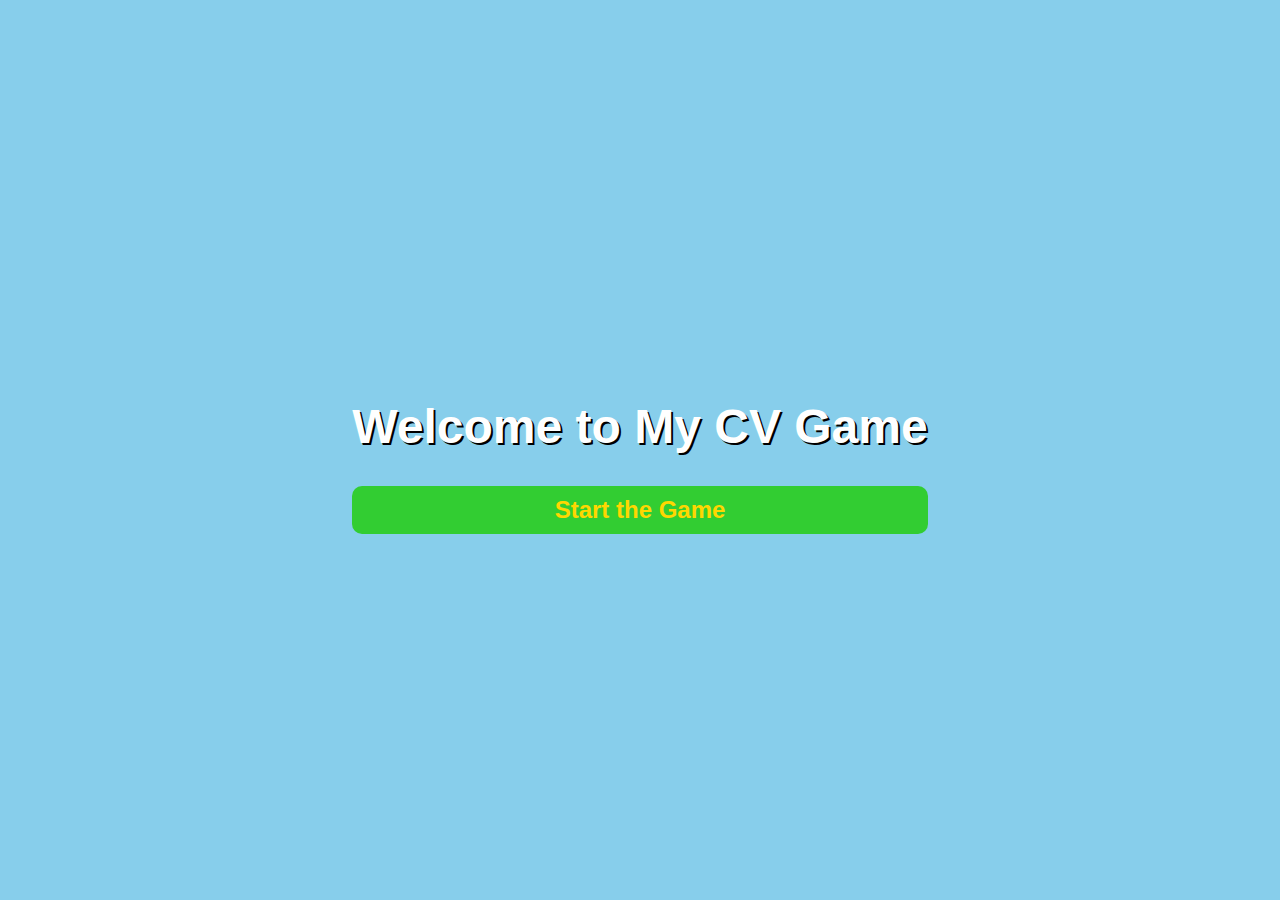
<file: index.html>
<!DOCTYPE html>
<html lang="en">
<head>
  <meta charset="UTF-8">
  <meta name="viewport" content="width=device-width, initial-scale=1.0">
  <title>16-Bit CV Game</title>
  <style>
    body {
      display: flex;
      justify-content: center;
      align-items: center;
      height: 100vh;
      margin: 0;
      background-color: #87CEEB; /* Light blue background */
      font-family: "Arial", sans-serif;
    }
    h1 {
      font-size: 3rem;
      color: #FFFFFF;
      text-shadow: 2px 2px #000000;
    }
    a {
      display: block;
      margin-top: 20px;
      text-decoration: none;
      color: #FFD700; /* Gold color for links */
      font-size: 1.5rem;
      font-weight: bold;
      background-color: #32CD32; /* Bright green button */
      padding: 10px 20px;
      border-radius: 10px;
      text-align: center;
      transition: transform 0.2s ease, background-color 0.3s ease;
    }
    a:hover {
      transform: scale(1.1);
      background-color: #228B22; /* Darker green on hover */
    }
  </style>
</head>
<body>
  <div>
    <h1>Welcome to My CV Game</h1>
    <a href="character.html">Start the Game</a>
  </div>
</body>
</html>
</file>
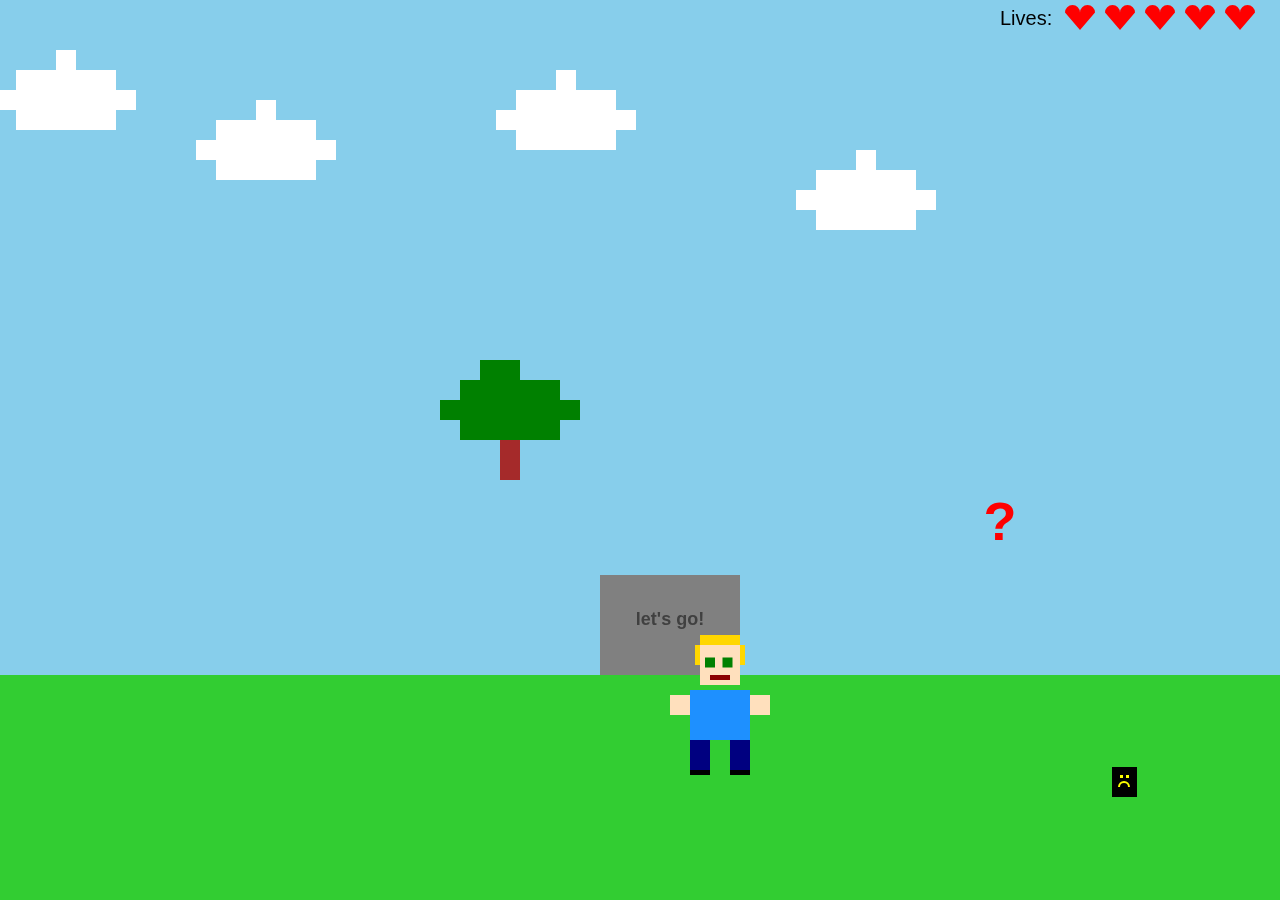
<file: character.html>
<!DOCTYPE html>
<html lang="en">
<head>
  <meta charset="UTF-8">
  <meta name="viewport" content="width=device-width, initial-scale=1.0">
  <title>Character Movement with Animation</title>
  <style>
    body {
      margin: 0;
      overflow: hidden; /* Prevent scrolling */
    }
    canvas {
      display: block;
      position: absolute;
      top: 0;
      left: 0;
      z-index: 0;
    }
  </style>
</head>
<body>
  <canvas id="background"></canvas>
  <canvas id="characterCanvas"></canvas>

  <script type="module">
    import { drawClouds, drawCloud } from './clouds.js';
    //import { drawTree, drawTrees } from './trees.js'

    //IMPORT SOUNDS:
    const jumpSound = new Audio('jump_01.wav');  // Load the jump sound file
    const enemySound = new Audio('enemy1.wav');  
    const tokenSound = new Audio('token1.wav');  
    const buttonSound = new Audio( 'button1.wav' );


    // Canvas setup
    const backgroundCanvas = document.getElementById("background");
    const bgCtx = backgroundCanvas.getContext("2d");
    const characterCanvas = document.getElementById("characterCanvas");
    const charCtx = characterCanvas.getContext("2d");

    // Set canvas size
    backgroundCanvas.width = window.innerWidth;
    backgroundCanvas.height = window.innerHeight;
    characterCanvas.width = window.innerWidth;
    characterCanvas.height = window.innerHeight;

    // Background and grass colors
    const skyColor = "#87CEEB"; // Light blue sky
    const grassColor = "#32CD32"; // Bright green grass
    const grassHeight = backgroundCanvas.height / 4;

    // Milestone properties
    const milestones = [
      { year: "let's go!", x: 600 },
      { year: "keep going!", x: 1400 },
      { year: "push yourself!", x: 2200 },
      { year: "keep learning!", x: 3000 },
      { year: "gain experience!", x: 3800 },
      { year: "the goal awaits!", x: 4600 },
    ];
    const milestoneColor = "#808080"; // Grey for menhirs
    const milestoneWidth = 140;
    const milestoneHeight = 100;
    const milestoneFont = "bold 18px Arial";

    let backgroundOffset = 0;
    const backgroundSpeed = 2;

                 // Game constants for tree size and design
                const TREE_WIDTH = 50;
                const TREE_HEIGHT = 70;

                // Array to store tree objects with x, y positions
                let trees = [
                  { x: 500, y: 360 },
                  { x: 1500, y: 360 },
                  { x: 2500, y: 360 },
                  { x: 3500, y: 360 },
                  { x: 4500, y: 360 },
                  // Add more trees as needed
                ];

                // Aesthetic tree drawing function
                function drawTree(ctx, x, y) {
                  const foliageColor = "green";
                  const trunkColor = "brown";
                  
                  const foliageShape = [
                    [1, 1],            // Top row (single block)
                    [1, 1, 1, 1, 1],  // Second row
                    [1, 1, 1, 1, 1, 1, 1], // Third row
                    [1, 1, 1, 1, 1],  // Fourth row
                  ];

                  // Draw the foliage
                  for (let i = 0; i < foliageShape.length; i++) {
                    const row = foliageShape[i];
                    const startX = x - Math.floor(row.length / 2) * 20; // Center the row horizontally
                    const startY = y + (i * 20); // Increase Y coordinate for each row

                    // Draw the blocks in this row
                    for (let j = 0; j < row.length; j++) {
                      ctx.fillStyle = foliageColor;
                      ctx.fillRect(startX + j * 20, startY, 20, 20);
                    }
                  }

                  // Draw the trunk below the foliage
                  ctx.fillStyle = trunkColor;
                  const trunkWidth = 20;
                  const trunkHeight = 40;
                  const trunkX = x; // Center trunk under foliage
                  const trunkY = y + foliageShape.length * 20;
                  ctx.fillRect(trunkX, trunkY, trunkWidth, trunkHeight);
                }


    // Character properties
    let characterX = backgroundCanvas.width / 2;
    let characterY = backgroundCanvas.height - grassHeight - 60;
    const characterWidth = 40;
    const characterHeight = 60;
    const speed = 5;
    const jumpHeight = 100;
    const leftCutoff = backgroundCanvas.width / 2 - 450;
    const rightCutoff = backgroundCanvas.width / 2 + 100;
    let isJumping = false;
    let jumpVelocity = 0;

    // Key press event listener
    let keysPressed = {
      left: false,
      right: false,
      up: false
    };

    document.addEventListener("keydown", (e) => {
      if (e.key === "ArrowLeft") keysPressed.left = true;
      if (e.key === "ArrowRight") keysPressed.right = true;
      if (e.key === "ArrowUp" && !isJumping) {
        isJumping = true;
        jumpSound.play();  // Play the jump sound when the jump starts
        jumpVelocity = -10; // Initial jump force
      }
    });

    document.addEventListener("keyup", (e) => {
      if (e.key === "ArrowLeft") keysPressed.left = false;
      if (e.key === "ArrowRight") keysPressed.right = false;
      if (e.key === "ArrowUp") keysPressed.up = false;
    });

    // Function to draw the character
    function drawCharacter() {
      charCtx.clearRect(0, 0, characterCanvas.width, characterCanvas.height);

      const scaleFactor = 1.25;

      // Hair
      charCtx.fillStyle = '#FFD700'; // Gold for blonde
      charCtx.fillRect(characterX + 48 * scaleFactor, characterY + 16 * scaleFactor, 32 * scaleFactor, 16 * scaleFactor);
      charCtx.fillRect(characterX + 44 * scaleFactor, characterY + 24 * scaleFactor, 8 * scaleFactor, 16 * scaleFactor);
      charCtx.fillRect(characterX + 76 * scaleFactor, characterY + 24 * scaleFactor, 8 * scaleFactor, 16 * scaleFactor);

      // Face
      charCtx.fillStyle = '#FFE0BD'; // Light skin tone
      charCtx.fillRect(characterX + 48 * scaleFactor, characterY + 24 * scaleFactor, 32 * scaleFactor, 32 * scaleFactor);

      // Eyes
      charCtx.fillStyle = '#008000'; // Green
      charCtx.fillRect(characterX + 52 * scaleFactor, characterY + 34 * scaleFactor, 8 * scaleFactor, 8 * scaleFactor); // Left eye
      charCtx.fillRect(characterX + 66 * scaleFactor, characterY + 34 * scaleFactor, 8 * scaleFactor, 8 * scaleFactor); // Right eye

      // Mouth
      charCtx.fillStyle = '#8B0000'; // Dark red
      charCtx.fillRect(characterX + 56 * scaleFactor, characterY + 48 * scaleFactor, 16 * scaleFactor, 4 * scaleFactor);

      // Body (casual clothes - blue shirt)
      charCtx.fillStyle = '#1E90FF'; // Blue
      charCtx.fillRect(characterX + 40 * scaleFactor, characterY + 60 * scaleFactor, 48 * scaleFactor, 40 * scaleFactor);

      // Legs (animation logic)
      charCtx.fillStyle = '#000080'; // Navy blue
      if (keysPressed.left || keysPressed.right) {
        if (Math.floor(frameCount / 10) % 2 === 0) {
          charCtx.fillRect(characterX + 40 * scaleFactor, characterY + 100 * scaleFactor, 16 * scaleFactor, 28 * scaleFactor);
          charCtx.fillRect(characterX + 72 * scaleFactor, characterY + 108 * scaleFactor, 16 * scaleFactor, 20 * scaleFactor);
        } else {
          charCtx.fillRect(characterX + 40 * scaleFactor, characterY + 108 * scaleFactor, 16 * scaleFactor, 20 * scaleFactor);
          charCtx.fillRect(characterX + 72 * scaleFactor, characterY + 100 * scaleFactor, 16 * scaleFactor, 28 * scaleFactor);
        }
      } else {
        charCtx.fillRect(characterX + 40 * scaleFactor, characterY + 100 * scaleFactor, 16 * scaleFactor, 28 * scaleFactor);
        charCtx.fillRect(characterX + 72 * scaleFactor, characterY + 100 * scaleFactor, 16 * scaleFactor, 28 * scaleFactor);
      }

      // Shoes
      charCtx.fillStyle = '#000000'; // Black
      charCtx.fillRect(characterX + 40 * scaleFactor, characterY + 124 * scaleFactor, 16 * scaleFactor, 4 * scaleFactor);
      charCtx.fillRect(characterX + 72 * scaleFactor, characterY + 124 * scaleFactor, 16 * scaleFactor, 4 * scaleFactor);

      // Arms
      charCtx.fillStyle = '#FFE0BD'; // Light skin tone
      charCtx.fillRect(characterX + 24 * scaleFactor, characterY + 64 * scaleFactor, 16 * scaleFactor, 16 * scaleFactor);
      charCtx.fillRect(characterX + 88 * scaleFactor, characterY + 64 * scaleFactor, 16 * scaleFactor, 16 * scaleFactor);
    }

   ////////////
    //LIFE BAR SYSTEM:
    let lives = 5; // Initialize the number of lives
    const heartSize = 30; // Size of each heart
    const heartMargin = 10; // Margin between hearts

    function drawHeart(x, y, size) {
    charCtx.beginPath();
    //charCtx.moveTo(x, y + size / 4); // Move to the starting point

    // Left curve of the heart
    charCtx.arc(x - size / 4, y - size / 4, size / 4, Math.PI, 0, false);

    // Right curve of the heart
    charCtx.arc(x + size / 4, y - size / 4, size / 4, Math.PI, 0, false);

    // Bottom point of the heart
    charCtx.lineTo(x, y + 10); // Bottom point

    charCtx.closePath();
    charCtx.fill();
    }


    function drawLives() {
    const heartXStart = backgroundCanvas.width - (heartSize + heartMargin) * 5; // Place hearts on the top-right corner
    const textX = heartXStart - 80; // Position for the "Lives:" text

    // Draw "Lives:" text
    charCtx.fillStyle = "#000000"; // Black color for the text
    charCtx.font = "20px Arial";
    charCtx.fillText("Lives:", textX, 25); // Adjust the vertical position as needed

    for (let i = 0; i < lives; i++) {
        // Draw each heart in red
        charCtx.fillStyle = "red";
        drawHeart(heartXStart + (heartSize + heartMargin) * i, 20, heartSize);
    }
}





  //define ground level:
  const groundLevel = backgroundCanvas.height - grassHeight / 1.5 ;
// Initialize obstacles 
const obstacles = [
  { x: 1200, y: groundLevel + 17, width: 25, height: 30, speed: 2 },
  { x: 1600, y: groundLevel + 17, width: 25, height: 30, speed: 2 },
  { x: 2200, y: groundLevel + 17, width: 25, height: 30, speed: 2 }, // Now correctly positioned
  { x: 3000, y: groundLevel + 17, width: 25, height: 30, speed: 2 },
  { x: 3500, y: groundLevel + 17, width: 25, height: 30, speed: 2 },
  { x: 4000, y: groundLevel + 17, width: 25, height: 30, speed: 2 },
  { x: 5000, y: groundLevel + 17, width: 25, height: 30, speed: 2 },
  { x: 6000, y: groundLevel + 17, width: 25, height: 30, speed: 2 },
  { x: 7600, y: groundLevel + 17, width: 25, height: 30, speed: 2 }
];

// Update positions of obstacles
function updateObstacles() {
  obstacles.forEach(obstacle => {
    obstacle.x -= obstacle.speed; // Move obstacle left by speed
  });
}


// Draw obstacles with face
function drawObstacles() {
  obstacles.forEach(obstacle => {
    const obstacleX = obstacle.x - backgroundOffset; // Adjust obstacle position by backgroundOffset

    // Only draw obstacles within the visible area
    if (obstacleX + obstacle.width > 0 && obstacleX < backgroundCanvas.width) {
      // Draw the obstacle body (now black)
      bgCtx.fillStyle = "#000000"; // Black color for obstacles
      bgCtx.fillRect(obstacleX, obstacle.y, obstacle.width, obstacle.height);
      
      // Draw the face (eyes and mouth) on the obstacle
      drawFace(obstacleX, obstacle.y, obstacle.width, obstacle.height);
    }
  });
}

// Draw a sad or angry face on the obstacle
function drawFace(x, y, width, height) {
  const faceX = x + 5;  // Adjust face position
  const faceY = y + 5;  // Adjust face position
  const faceSize = 15;   // Face size relative to obstacle

  // Draw eyes (simple pixels)
  bgCtx.fillStyle = "#FFFF00";  // White color for eyes
  bgCtx.fillRect(faceX + 3, faceY + 3, 3, 3); // Left eye
  bgCtx.fillRect(faceX + 9, faceY + 3, 3, 3); // Right eye

  // Draw a sad or angry mouth (you can choose between sad or angry by changing the arc)
  bgCtx.beginPath();
  bgCtx.arc(faceX + 7, faceY + 15, 5, Math.PI, 0, false); // The mouth
  bgCtx.strokeStyle = "#FFFF00"; // White for mouth
  bgCtx.lineWidth = 2;
  bgCtx.stroke();
}

const scaleFactor = 1.25;
let lastCollisionTime = 0; // To store the last time a collision was logged
const collisionCooldown = 2000; // 2 seconds (in milliseconds)

function checkObstacleCollision() {
    const currentTime = Date.now();

    obstacles.forEach((obstacle) => {
        const obstacleX = obstacle.x - backgroundOffset;
        const obstacleY = obstacle.y;
        const obstacleWidth = obstacle.width;
        const obstacleHeight = obstacle.height;

        const leftShoeX = characterX + 40 * scaleFactor;
        const leftShoeY = characterY + 124 * scaleFactor;
        const rightShoeX = characterX + 72 * scaleFactor;
        const rightShoeY = characterY + 124 * scaleFactor;

        const isLeftShoeColliding = obstacleX < leftShoeX + 16 * scaleFactor &&
                                     obstacleX + obstacleWidth > leftShoeX &&
                                     obstacleY < leftShoeY + 4 * scaleFactor &&
                                     obstacleY + obstacleHeight > leftShoeY;

        const isRightShoeColliding = obstacleX < rightShoeX + 16 * scaleFactor &&
                                      obstacleX + obstacleWidth > rightShoeX &&
                                      obstacleY < rightShoeY + 4 * scaleFactor &&
                                      obstacleY + obstacleHeight > rightShoeY;

        if ((isLeftShoeColliding || isRightShoeColliding) && (currentTime - lastCollisionTime >= collisionCooldown)) {
            console.log("Shoe collision detected!");
            enemySound.play();

            // Decrease lives and update lastCollisionTime
            lives--;
            lastCollisionTime = currentTime;

            if (lives <= 0) {
                // Game Over if no lives are left
                //alert("Game Over!");
                resetGame();
            }
        }
    });
}



//RESET THE GAME AFTER LOSING:
function resetGame() {
  // Redirect to the index.html page (the main menu or starting point)
  window.location.href = "gameover.html";
}


// Update positions of everything
function updatePositions() {
  // Update character position (left, right, jumping)
  if (keysPressed.left) {
    if (characterX > leftCutoff) {
      characterX -= speed;
    } else {
      backgroundOffset -= backgroundSpeed;
    }
  }
  if (keysPressed.right) {
    if (characterX < rightCutoff) {
      characterX += speed;
    } else {
      backgroundOffset += backgroundSpeed;
    }
  }

  if (isJumping) {
    characterY += jumpVelocity;
    jumpVelocity += 0.5;
    if (characterY >= backgroundCanvas.height - grassHeight  - characterHeight) {
      characterY = backgroundCanvas.height - grassHeight - characterHeight;
      //characterY = backgroundCanvas.height - grassHeight + 30 - characterHeight;

      isJumping = false;
    }
  }

  if (characterX < 0) characterX = 0;

  // Update obstacle positions
  updateObstacles();
}
   
    // Draw the background
function drawBackground() {
  bgCtx.fillStyle = skyColor;
  bgCtx.fillRect(0, 0, backgroundCanvas.width, backgroundCanvas.height);

  bgCtx.fillStyle = grassColor;
  bgCtx.fillRect(0, backgroundCanvas.height - grassHeight, backgroundCanvas.width, grassHeight);

  // Draw milestones
  milestones.forEach((milestone) => {
    const milestoneX = milestone.x - backgroundOffset;
    if (milestoneX + milestoneWidth > 0 && milestoneX < backgroundCanvas.width) {
      bgCtx.fillStyle = milestoneColor;
      bgCtx.fillRect(milestoneX, backgroundCanvas.height - grassHeight - milestoneHeight, milestoneWidth, milestoneHeight);

      bgCtx.fillStyle = "#404040"; // Dark grey text
      bgCtx.font = milestoneFont;
      bgCtx.textAlign = "center";
      bgCtx.fillText("", milestoneX + milestoneWidth / 2, backgroundCanvas.height - grassHeight - milestoneHeight + 25);
      bgCtx.fillText(milestone.year, milestoneX + milestoneWidth / 2, backgroundCanvas.height - grassHeight - milestoneHeight + 45);
    }
  });

  // Draw trees with aesthetic design and placement logic
  trees.forEach((tree) => {
    const treeX = tree.x - backgroundOffset; // Adjust tree position based on background offset
    if (treeX + TREE_WIDTH > 0 && treeX < backgroundCanvas.width) {
      // Draw the tree using the aesthetic design function
      drawTree(bgCtx, treeX, tree.y);
    }
  });

  // Draw clouds (if applicable)
  drawClouds(bgCtx);
}

///
// Token properties
const tokens = [
  { x: 1000, y: backgroundCanvas.height - grassHeight - 150, t: 0 },
  { x: 1400, y: backgroundCanvas.height - grassHeight - 70, t: 1 },
  { x: 1800, y: backgroundCanvas.height - grassHeight - 140, t: 2 },
  { x: 2200, y: backgroundCanvas.height - grassHeight - 15, t: 3 },
  { x: 2600, y: backgroundCanvas.height - grassHeight - 150, t: 4 },
  { x: 3000, y: backgroundCanvas.height - grassHeight - 70, t: 5 },
  { x: 3400, y: backgroundCanvas.height - grassHeight - 140, t: 6 },
  { x: 3800, y: backgroundCanvas.height - grassHeight - 40, t: 7 },
  { x: 4200, y: backgroundCanvas.height - grassHeight - 150, t: 8 },
  { x: 4600, y: backgroundCanvas.height - grassHeight - 70, t: 9 },
  
];
const tokenRadius = 25; // Increased size of the token
const tokenColor = "#FF0000"; // Red color for the question mark

// Draw tokens
function drawTokens() {
  tokens.forEach((token, index) => {
    const tokenX = token.x - backgroundOffset;
    if (tokenX > -tokenRadius && tokenX < backgroundCanvas.width + tokenRadius) {
      // Draw the "?" as a red question mark without a background
      bgCtx.fillStyle = tokenColor; // Red color for the "?"
      bgCtx.font = "bold 54px Arial"; // Adjust the font size to make it more visible
      bgCtx.textAlign = "center";
      bgCtx.textBaseline = "middle";
      bgCtx.fillText("?", tokenX, token.y); // Position the question mark at the token's location
    }
  });
}

  
    // Check for token collection
    function checkTokenCollection() {
      tokens.forEach((token, index) => {
        const tokenX = token.x - backgroundOffset;
        if (
          characterX < tokenX + tokenRadius &&
          characterX + characterWidth > tokenX - tokenRadius &&
          characterY < token.y + tokenRadius &&
          characterY + characterHeight > token.y - tokenRadius
        ) {
          // Remove the token and show the panel
          tokens.splice(index, 1);
          console.log(`Collected token at ${token.x}, ${token.y}, ${token.t}`);
          console.log(`Token index in array: ${token.t}`);
          tokenSound.play();

          // Show the corresponding panel text ('one', 'two', etc.)
          showPanel(token.t); // Adjust based on the token index
          console.log(token.t);
        }
      });
    }


    const panels = [
  { x: 1000, y: backgroundCanvas.height - grassHeight - 150, text: "Hi! I’m Callum Gordon, a Junior Backend Developer with a deep passion for problem-solving, efficient code, and scalable systems. Programming isn't just my job—it's what excites me every day.", visible: false, p: 0 },
  { x: 1400, y: backgroundCanvas.height - grassHeight - 70, text: "My journey into programming started with a love for logic and structure. After studying Philosophy and Engish Literature, I realized that coding gave me the same analytical challenge but with the power to build real-world solutions.", visible: false, p: 1 },
  { x: 1800, y: backgroundCanvas.height - grassHeight - 140, text: "I started as a Full Stack Developer, working across frontend and backend, but I quickly gravitated towards backend development. Architecting APIs, structuring databases, and optimizing performance are what I enjoy most.", visible: false, p: 2 },
  { x: 2200, y: backgroundCanvas.height - grassHeight - 15, text: "I work primarily with PHP (Laravel), Node.js, and C#. MySQL and MongoDB are my go-to databases, and I’m comfortable with Docker, Gitflow, and cloud technologies like AWS.", visible: false, p: 3 },
  { x: 2600, y: backgroundCanvas.height - grassHeight - 150, text: "At Aiudo, I contributed to their ERP and API, debugging endpoints, optimizing queries, and assisting with the transition from Laravel to Node.js. It was a great experience in maintaining and evolving a large system.", visible: false, p: 4 },
  { x: 3000, y: backgroundCanvas.height - grassHeight - 70, text: "At Grupo Segura, I worked on the company's internal databases and APIs, troubleshooting system errors and integrating third-party APIs with C# and .NET to streamline operations.", visible: false, p: 5 },
  { x: 3400, y: backgroundCanvas.height - grassHeight - 140, text: "At Controliza, I was involved in the redesign of the company’s ERP system, building dynamic web views and ensuring data integrity with PHP and SQL.", visible: false, p: 6 },
  { x: 3800, y: backgroundCanvas.height - grassHeight - 15, text: "Some of my projects include a full-stack banking app with Node.js and React, a social network built on the MERN stack, and a REST API for a gaming forum using Laravel.", visible: false, p: 7 },
  { x: 4200, y: backgroundCanvas.height - grassHeight - 150, text: "Beyond technical skills, I’m always learning—whether it’s refining my understanding of REST APIs, improving my knowledge of OOP, or exploring microservices and cloud deployment.", visible: false, p: 8 },
  { x: 4600, y: backgroundCanvas.height - grassHeight - 70, text: "When I’m not coding, I enjoy video games, calisthenics, and reading science fiction. Now, I’m looking for my next challenge—where I can keep growing and contribute to an exciting new project!", visible: false, p: 9 },
];



const panelWidth = 300;
const panelHeight = 230;
const panelColor = "#FFFF00"; // Yellow color for the panel

function drawPanels() {
  panels.forEach((panel, index) => {
    const panelX = panel.x - backgroundOffset;
    if (panelX > -panelWidth && panelX < backgroundCanvas.width + panelWidth && panel.visible) {
      // Draw yellow panel
      bgCtx.fillStyle = panelColor;
      bgCtx.fillRect(panelX, panel.y - panelHeight, panelWidth, panelHeight); // Panel background

      // Text properties
      bgCtx.fillStyle = "#000000"; // Black color for text
      bgCtx.font = "bold 16px Arial"; // Adjusted font size for better text wrapping
      bgCtx.textAlign = "center";

      // Split text into multiple lines
      const words = panel.text.split(" ");
      let line = "";
      const lineHeight = 22; // Space between lines
      let y = panel.y - panelHeight + 40 ; // Starting Y position of text

      for (let i = 0; i < words.length; i++) {
        let testLine = line + words[i] + " ";
        let testWidth = bgCtx.measureText(testLine).width;

        if (testWidth > panelWidth - 20) { // If text exceeds panel width, wrap to the next line
          bgCtx.fillText(line, panelX + panelWidth / 2, y);
          line = words[i] + " ";
          y += lineHeight; // Move to the next line
        } else {
          line = testLine;
        }
      }
      bgCtx.fillText(line, panelX + panelWidth / 2, y); // Print the remaining text
    }
  });
}




function showPanel(panelIndex) {
  console.log(`called the showPanel function with index of ${panelIndex}`);
  if (panelIndex >= 0 && panelIndex < panels.length) {
    panels[panelIndex].visible = true; // Now it's safe to access the visible property
  } else {
    console.log(`Invalid panel index: ${panelIndex}`);
  }
}

//ENDGAME: TROPHY:
// Trophy properties
const trophy = {
  x: 5200,
  y: backgroundCanvas.height - grassHeight - 100,
  width: 50,
  height: 70
};

// Draw trophy (Updated design)
function drawTrophy() {
  const trophyX = trophy.x - backgroundOffset;

  if (trophyX > -trophy.width && trophyX < backgroundCanvas.width + trophy.width) {
    bgCtx.fillStyle = "#FFD700"; // Gold color for the trophy
    bgCtx.lineWidth = 2;

    // Cup (Updated, tapered and wider design)
    bgCtx.beginPath();
    bgCtx.moveTo(trophyX - 40, trophy.y);  // Left top
    bgCtx.lineTo(trophyX + 40, trophy.y);  // Right top
    bgCtx.lineTo(trophyX + 30, trophy.y + 30); // Bottom right taper
    bgCtx.lineTo(trophyX - 30, trophy.y + 30); // Bottom left taper
    bgCtx.closePath();
    bgCtx.fill();
    //bgCtx.stroke();

    // Handles (Updated, rounder and smoother)
    bgCtx.beginPath();
    bgCtx.arc(trophyX - 50, trophy.y + 10, 18, Math.PI * 0.9, Math.PI * 1.4);
    bgCtx.arc(trophyX + 50, trophy.y + 10, 18, Math.PI * 1.6, Math.PI * 2.1);
    bgCtx.fill();
    //bgCtx.stroke();

    // Stem (Unchanged)
    bgCtx.fillRect(trophyX - 7, trophy.y + 20, 12, 50);
    //bgCtx.strokeRect(trophyX - 7, trophy.y + 20, 12, 50);

    // Base (Unchanged)
    bgCtx.fillRect(trophyX - 30, trophy.y + 65, 60, 15);
    //bgCtx.strokeRect(trophyX - 30, trophy.y + 65, 60, 15);
    bgCtx.fillRect(trophyX - 40, trophy.y + 80, 80, 10);
   // bgCtx.strokeRect(trophyX - 40, trophy.y + 80, 80, 10);

    // Draw the "You Win!" text above the trophy
    bgCtx.fillStyle = "black";
    bgCtx.font = "bold 24px Arial";
    bgCtx.textAlign = "center";
    bgCtx.fillText("You Win!", trophyX, trophy.y - 20);
  }
}



// Check for trophy collision with head
function checkTrophyHeadCollision() {
  const trophyX = trophy.x - backgroundOffset;
  
  // Define the head's bounding box based on character coordinates and dimensions
  const headX = characterX + 48; // X position of the head (adjust based on your character drawing)
  const headY = characterY + 24; // Y position of the head
  const headWidth = 32; // Width of the head
  const headHeight = 32; // Height of the head

  // Check if the head collides with the trophy
  if (
    headX < trophyX + trophy.width &&
    headX + headWidth > trophyX &&
    headY < trophy.y + trophy.height &&
    headY + headHeight > trophy.y
  ) {
    // Redirect to victory.html when collision occurs
    console.log("Head collided with the trophy!");
    window.location.href = 'victory.html'; // Redirect to the victory page
  }
}



///
function render() {
  bgCtx.clearRect(0, 0, backgroundCanvas.width, backgroundCanvas.height );
  charCtx.clearRect(0, 0, characterCanvas.width, characterCanvas.height);

  drawBackground();
  drawTokens();
  drawCharacter();
  drawObstacles();
  checkTokenCollection();
  drawPanels();
  drawTrophy();
  checkTrophyHeadCollision();
  checkObstacleCollision();
  drawLives();  // Draw the remaining lives

  updatePositions();


  frameCount++;
  requestAnimationFrame(render);
}


    let frameCount = 0;
    render();
  </script>
</body>
</html>
</file>
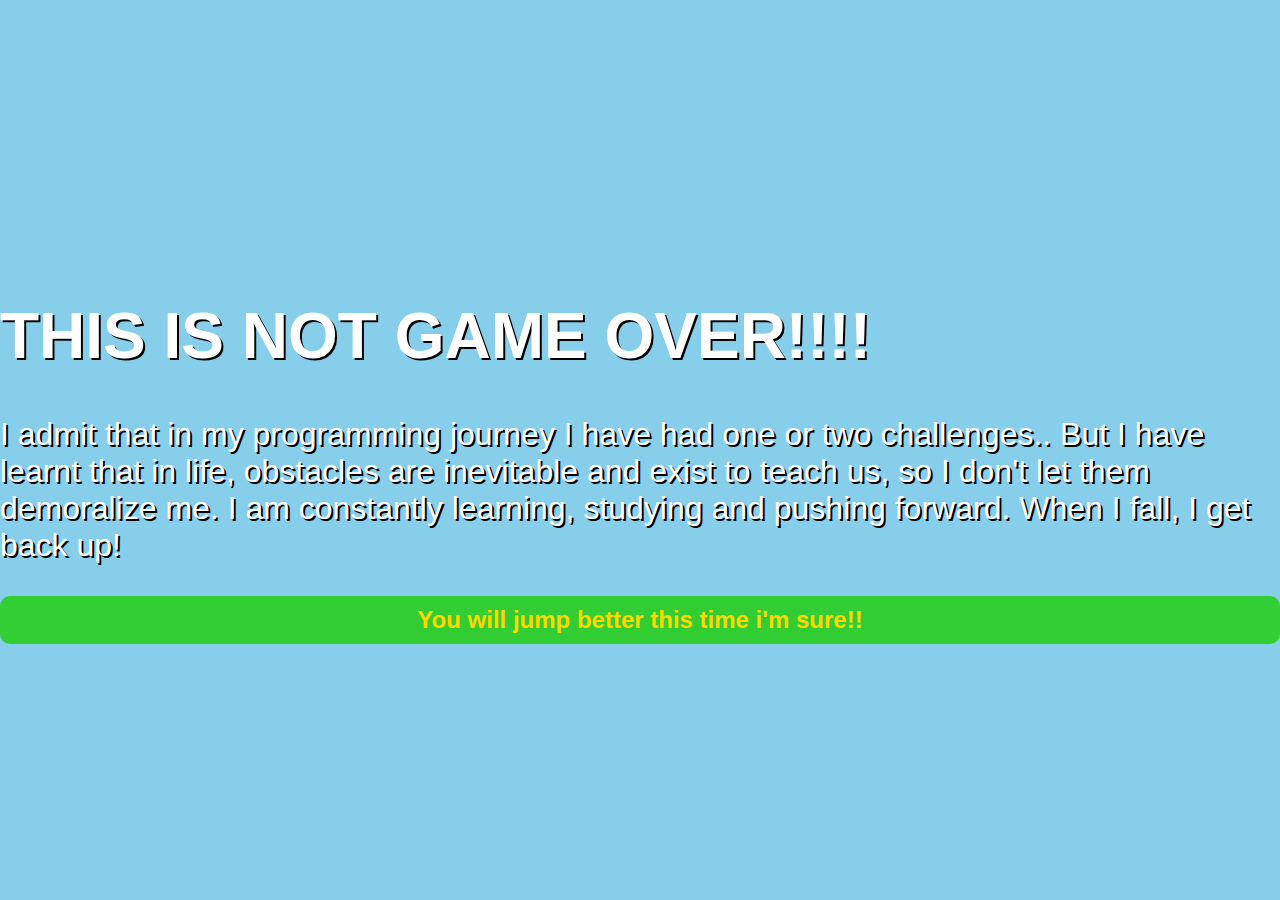
<file: gameover.html>
<!DOCTYPE html>
<html lang="en">
<head>
  <meta charset="UTF-8">
  <meta name="viewport" content="width=device-width, initial-scale=1.0">
  <title>16-Bit CV Game</title>
  <style>
    body {
      display: flex;
      justify-content: center;
      align-items: center;
      height: 100vh;
      margin: 0;
      background-color: #87CEEB; /* Light blue background */
      font-family: "Arial", sans-serif;
    }
    h1 {
      font-size: 4rem;
      color: #FFFFFF;
      text-shadow: 2px 2px #000000;
    }
    p {
      font-size: 2rem;
      color: #FFFFFF;
      text-shadow: 2px 2px #000000;
    }
    a {
      display: block;
      margin-top: 20px;
      text-decoration: none;
      color: #FFD700; /* Gold color for links */
      font-size: 1.5rem;
      font-weight: bold;
      background-color: #32CD32; /* Bright green button */
      padding: 10px 20px;
      border-radius: 10px;
      text-align: center;
      transition: transform 0.2s ease, background-color 0.3s ease;
    }
    a:hover {
      transform: scale(1.1);
      background-color: #228B22; /* Darker green on hover */
    }
  </style>
</head>
<body>
  <div>
    <h1>THIS IS NOT GAME OVER!!!! </h1>
    <p>I admit that in my programming journey I have had one or two challenges.. 
        But I have learnt that in life, obstacles are inevitable and exist to teach us, so I don't let them demoralize me.
        I am constantly learning, studying and pushing forward.
        When I fall, I get back up!</p>
    <a href="character.html">You will jump better this time i'm sure!!</a>
  </div>
</body>
</html>
</file>
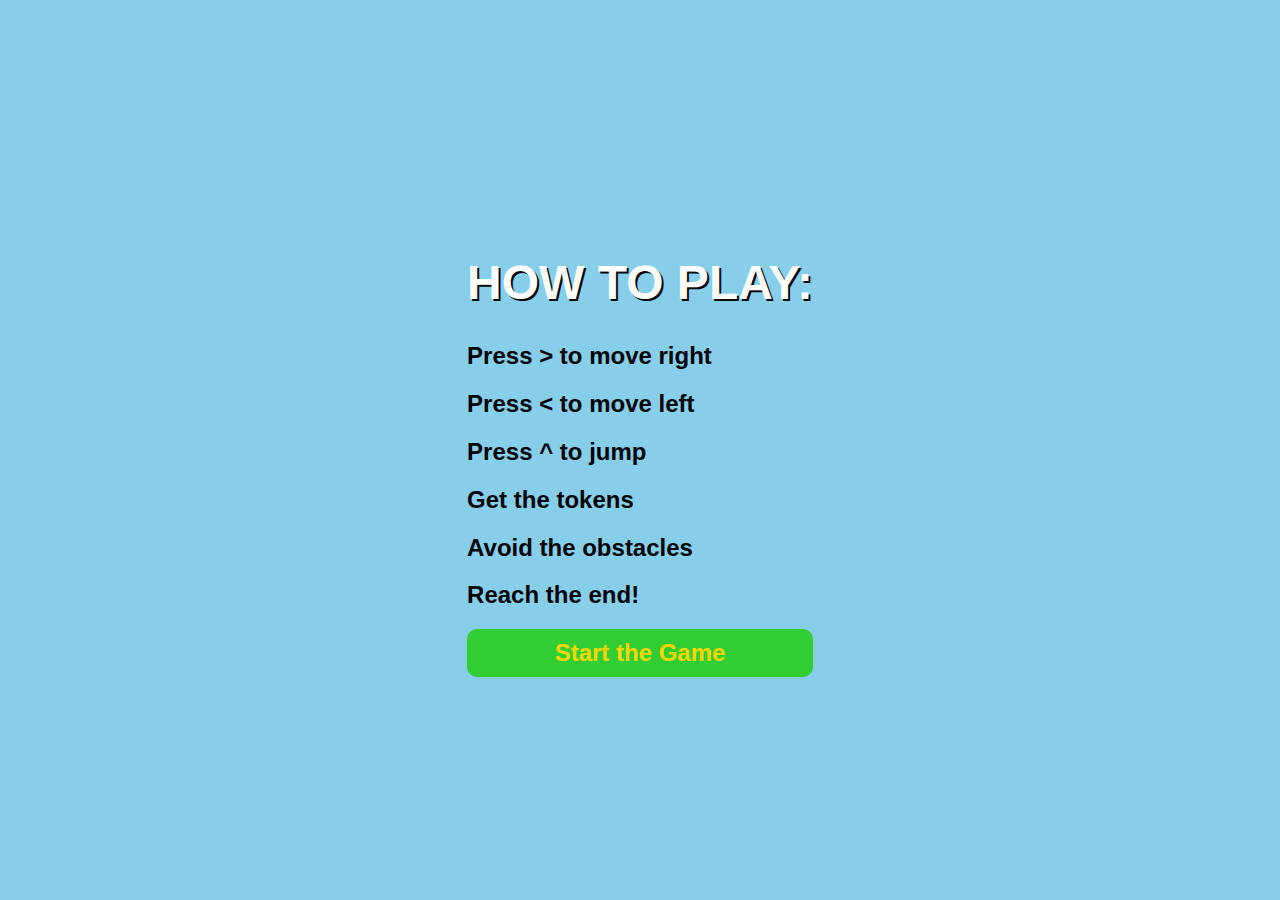
<file: instructions.html>
<!DOCTYPE html>
<html lang="en">
<head>
  <meta charset="UTF-8">
  <meta name="viewport" content="width=device-width, initial-scale=1.0">
  <title>16-Bit CV Game</title>
  <style>
    body {
      display: flex;
      justify-content: center;
      align-items: center;
      height: 100vh;
      margin: 0;
      background-color: #87CEEB; /* Light blue background */
      font-family: "Arial", sans-serif;
    }
    h1 {
      font-size: 3rem;
      color: #FFFFFF;
      text-shadow: 2px 2px #000000;
    }
    a {
      display: block;
      margin-top: 20px;
      text-decoration: none;
      color: #FFD700; /* Gold color for links */
      font-size: 1.5rem;
      font-weight: bold;
      background-color: #32CD32; /* Bright green button */
      padding: 10px 20px;
      border-radius: 10px;
      text-align: center;
      transition: transform 0.2s ease, background-color 0.3s ease;
    }
    a:hover {
      transform: scale(1.1);
      background-color: #228B22; /* Darker green on hover */
    }
  </style>
</head>
<body>
  <div>
    <h1>HOW TO PLAY:</h1>
    <h2>Press > to move right</h2>
    <h2>Press < to move left</h2>
    <h2>Press ^ to jump</h2>
    <h2>Get the tokens</h2>
    <h2>Avoid the obstacles</h2>
    <h2>Reach the end!</h2>
    
    

    <a href="character.html">Start the Game</a>
  </div>
</body>
</html>
</file>
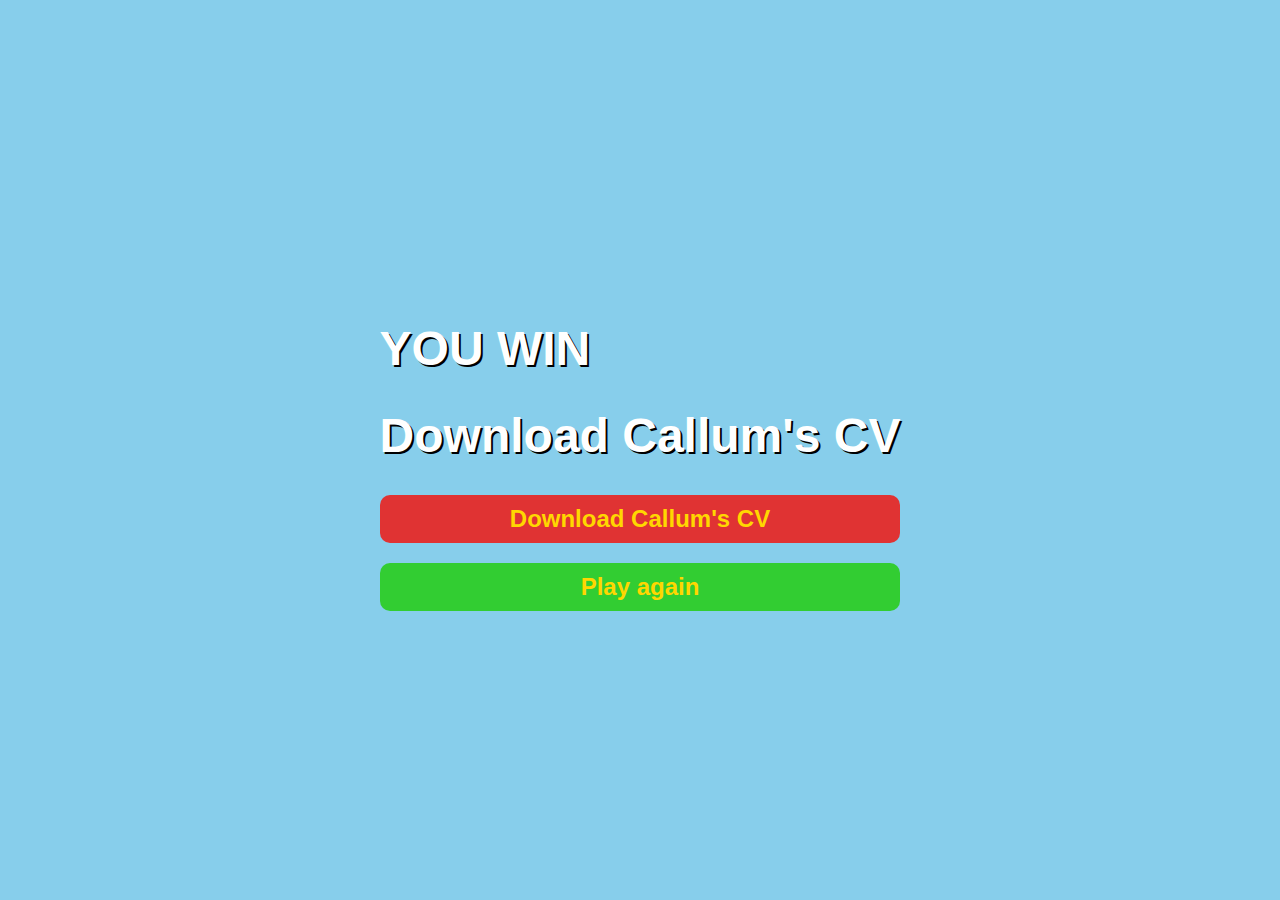
<file: victory.html>
<!DOCTYPE html>
<html lang="en">
<head>
  <meta charset="UTF-8">
  <meta name="viewport" content="width=device-width, initial-scale=1.0">
  <title>16-Bit CV Game</title>
  <style>
    body {
      display: flex;
      justify-content: center;
      align-items: center;
      height: 100vh;
      margin: 0;
      background-color: #87CEEB; /* Light blue background */
      font-family: "Arial", sans-serif;
    }
    h1 {
      font-size: 3rem;
      color: #FFFFFF;
      text-shadow: 2px 2px #000000;
    }
    .download-button {
      display: block;
      margin-top: 20px;
      text-decoration: none;
      color: #FFD700; /* Gold color for links */
      font-size: 1.5rem;
      font-weight: bold;
      background-color: #e03333; /* Bright red button */
      padding: 10px 20px;
      border-radius: 10px;
      text-align: center;
      transition: transform 0.2s ease, background-color 0.3s ease;
    }
    .download-button:hover {
      transform: scale(1.1);
      background-color: #6e0808; /* Darker red on hover */
    }

    .play-again-button {
      display: block;
      margin-top: 20px;
      text-decoration: none;
      color: #FFD700; /* Gold color for links */
      font-size: 1.5rem;
      font-weight: bold;
      background-color: #32CD32; /* Bright green button */
      padding: 10px 20px;
      border-radius: 10px;
      text-align: center;
      transition: transform 0.2s ease, background-color 0.3s ease;
    }
    .play-again-button:hover {
      transform: scale(1.1);
      background-color: #228B22; /* Darker green on hover */
    }
  </style>
</head>
<body>
  <div>
    <h1>YOU WIN</h1>
    <h1>Download Callum's CV</h1>
    <!-- Red download button with class 'download-button' -->
    <a href="Callum_Gordon_Curriculum_Vitae.pdf" download="Callum_CV.pdf" class="download-button">Download Callum's CV</a>
    <!-- Green play again button with class 'play-again-button' -->
    <a href="index.html" class="play-again-button">Play again</a>
  </div>
</body>
</html>
</file>
